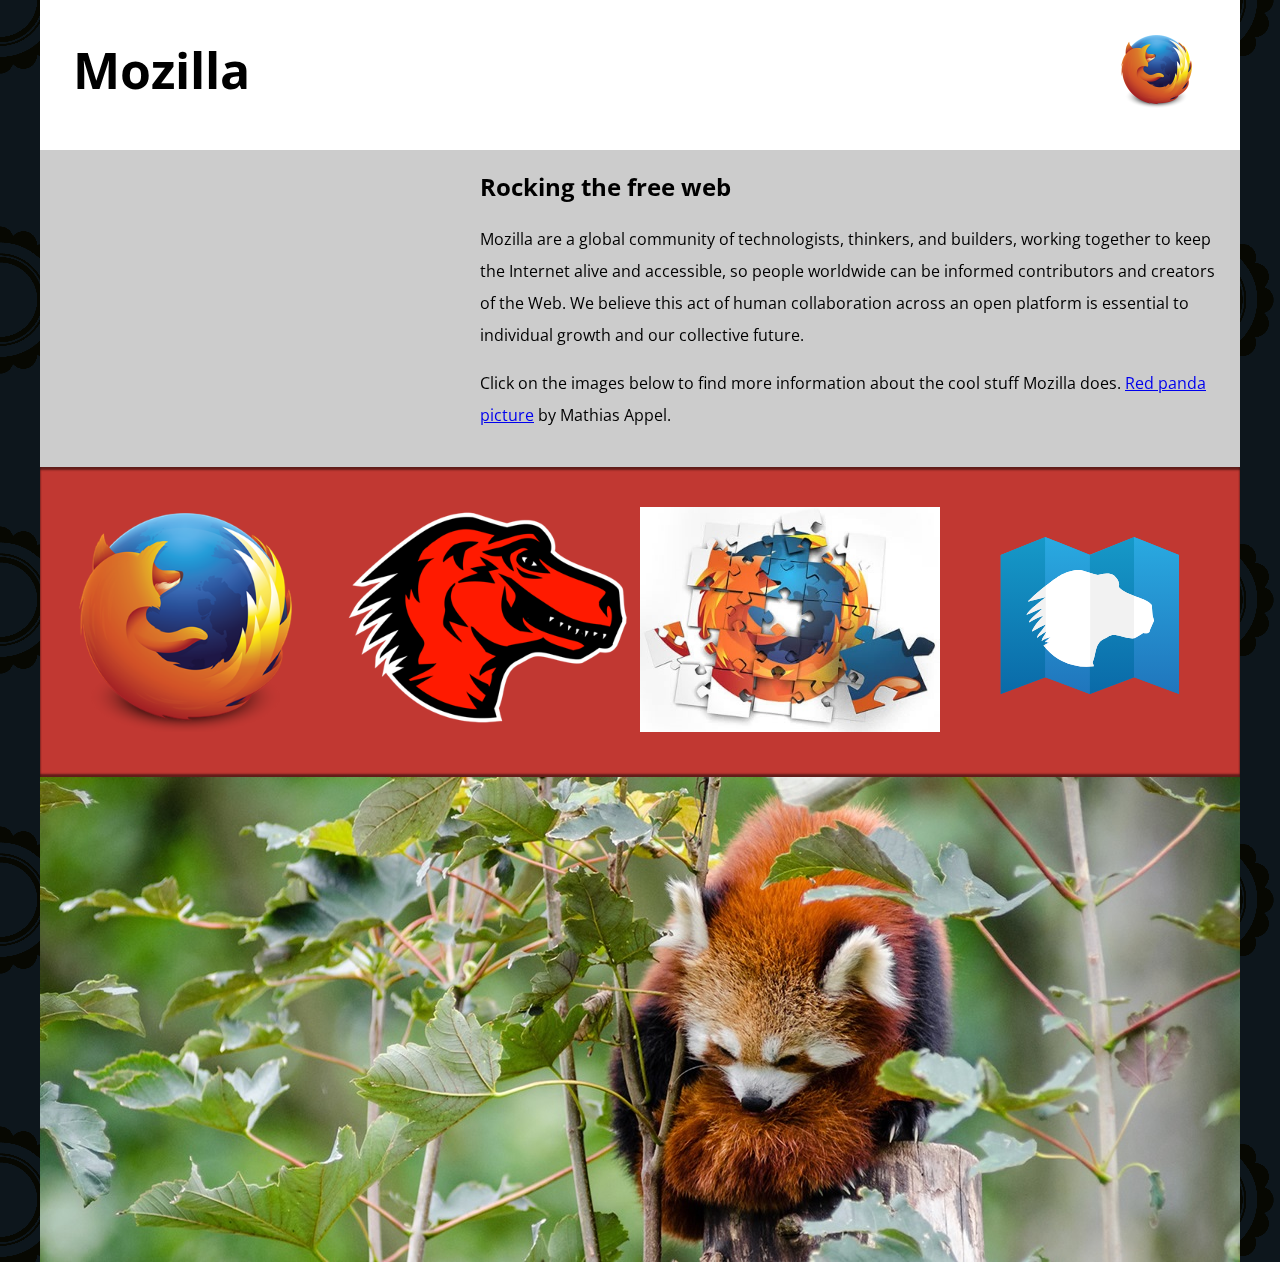
<file: Assignment 2/index.html>
<!--
	Name: James Davis
	File:Assignment2.html
	Date: 06 February 2025
	HTML Multimedia and Tables
	-->

  
<!DOCTYPE html>
<html lang="en-US">
  <head>
    <meta charset="utf-8">
    <meta name="viewport" content="width=device-width">
    <title>Mozilla splash page</title>
    <link href='https://fonts.googleapis.com/css?family=Open+Sans:400,700' rel='stylesheet' type='text/css'>
    <style>
      /* header and body setup */

      html {
        font-family: 'Open Sans', sans-serif;
        background: url(pattern.png);
      }

      body {
        width: 100%;
        max-width: 1200px;
        margin: 0 auto;
        background-color: white;
        position: relative;
      }

      /* Header styling */

      header {
        height: 150px;
      }

      header img {
        width: 100px;
        position: absolute;
        right: 32.5px;
        top: 32.5px;
      }

      h1 {
        font-size: 50px;
        line-height: 140px;
        margin: 0 0 0 32.5px;
      }

      /* main section and video styling */

      main {
        background: #ccc;
      }

      article {
        padding: 20px;
      }

      h2 {
        margin-top: 0;
      }

      p {
        line-height: 2;
      }

      iframe {
        float: left;
        margin: 0 20px 20px 0;
        max-width: 100%;
      }

      /* further info links */

      .further-info {
        clear: left;
        padding: 40px 0;
        background: #c13832;
        box-shadow: inset 0 3px 2px rgba(0,0,0,0.5),
                    inset 0 -3px 2px rgba(0,0,0,0.5);
      }

      .further-info a {
        width: 25%;
        display: block;
        float: left;
      }

      .further-info img {
        max-width: 100%;
      }

      .clearfix {
        clear: both;
      }

      /* Red panda image */

      .red-panda img {
        display: block;
        max-width: 100%;
      }
    </style>
  </head>
  <body>
    <header>
      <h1>Mozilla</h1>
      <!-- insert <img> element, link to the small
          version of the Firefox logo -->
        <img class="fit-picture" src="firefox_logo-only_RGB_400.png" alt="Firefox Logo" />
    </header>

    <main>
      <article>
        <!-- insert iframe from youtube -->
        <iframe width="400" height="225" src="https://www.youtube.com/embed/ojcNcvb1olg?si=qN13MoMf0vXXBftL" title="YouTube video player" frameborder="0" allow="accelerometer; autoplay; clipboard-write; encrypted-media; gyroscope; picture-in-picture; web-share" referrerpolicy="strict-origin-when-cross-origin" allowfullscreen></iframe>

        <h2>Rocking the free web</h2>

        <p>Mozilla are a global community of technologists, thinkers, and builders, working together to keep the Internet alive and accessible, so people worldwide can be informed contributors and creators of the Web. We believe this act of human collaboration across an open platform is essential to individual growth and our collective future.</p>

        <p>Click on the images below to find more information about the cool stuff Mozilla does. <a href="https://www.flickr.com/photos/mathiasappel/21675551065/">Red panda picture</a> by Mathias Appel.</p>
      </article>

      <div class="further-info">
        <!-- insert images with srcsets and sizes -->
        <a href="https://www.mozilla.org/en-US/firefox/new/">
          <img class="fit-picture" src="firefox_logo-only_RGB_400.png" alt="FireFox logo" />
        </a>
        <a href="https://www.mozilla.org/">
          <img class="fit-picture" src="mozilla-dinosaur-head_400.png" alt="Mozilla-Dino-Head" />
        </a>
        <a href="https://addons.mozilla.org/">
          <img class="fit-picture" src="firefox-addons_400.jpg" alt="FireFox Add-ons" />
        </a>
        <a href="https://developer.mozilla.org/en-US/">
          <img class="fit-picture" src="mdn.svg" alt="Mozilla Developer" />
        </a>
        <div class="clearfix"></div>
      </div>

      <div class="red-panda">
        <!-- insert picture element -->
        <img class="fit-picture" src="red-panda_1200.jpg" alt="Red Panda picture" />
      </div>

    </main>
  </body>
</html>
</file>
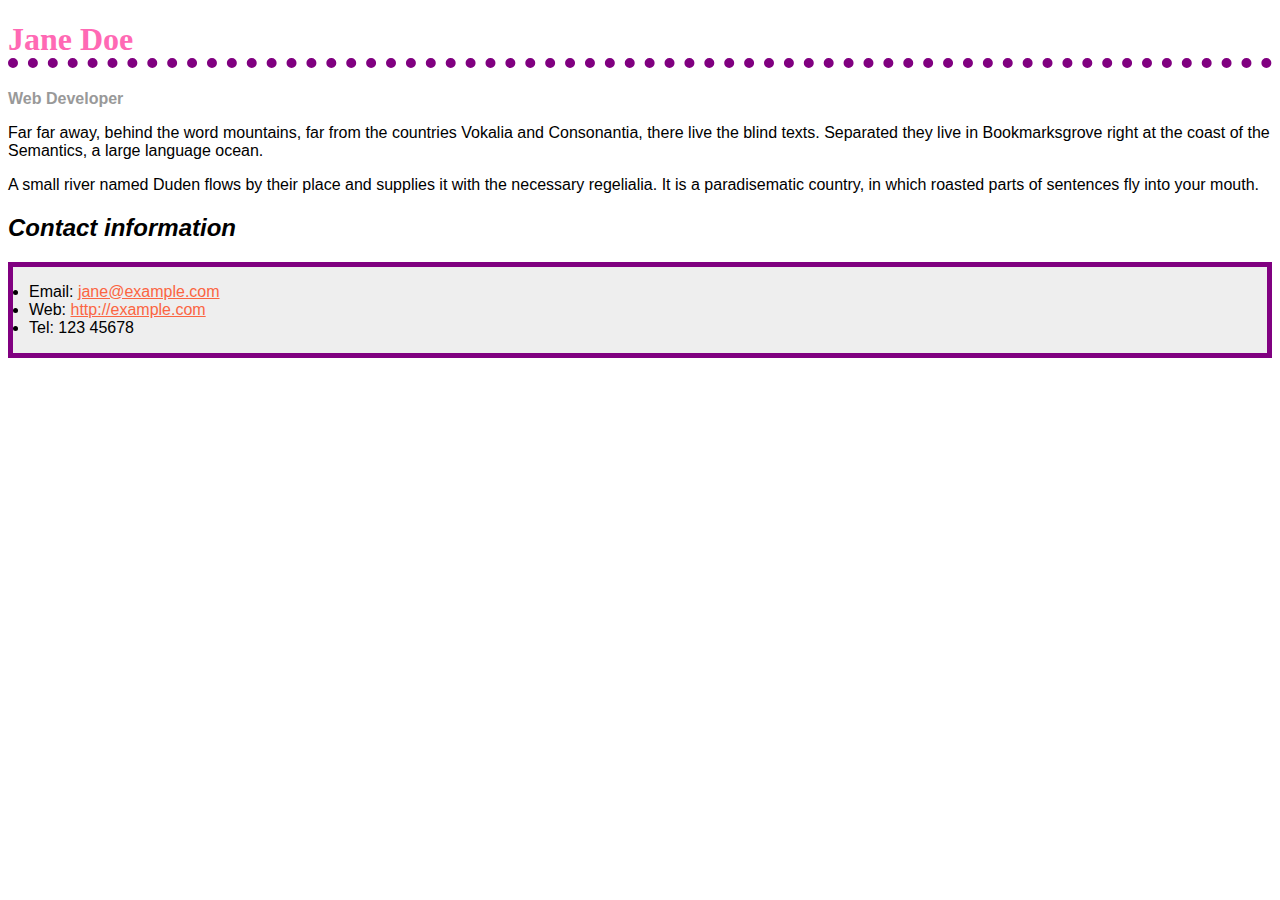
<file: Assignment3/index.html>
<!--
	Name: James Davis
	File: index.html
	Date: 17 February 2025
	This is Assignment #3 Part#1 - Styling a biography page
	-->

    <!DOCTYPE html>
    <html lang="en">
    <head>
        <meta charset="utf-8">
        <link rel="stylesheet" href="styles.css" />

     </head>
     <body>
        <h1>Jane Doe</h1>
        <div class="job-title">Web Developer</div>
        <p>
          Far far away, behind the word mountains, far from the countries Vokalia and
          Consonantia, there live the blind texts. Separated they live in Bookmarksgrove
          right at the coast of the Semantics, a large language ocean.
        </p>
        
        <p>
          A small river named Duden flows by their place and supplies it with the
          necessary regelialia. It is a paradisematic country, in which roasted parts of
          sentences fly into your mouth.
        </p>
        
        <h2>Contact information</h2>
        <ul>
          <li>Email: <a href="mailto:jane@example.com">jane@example.com</a></li>
          <li>Web: <a href="http://example.com">http://example.com</a></li>
          <li>Tel: 123 45678</li>
        </ul>
    </body>
    </html>
</file>
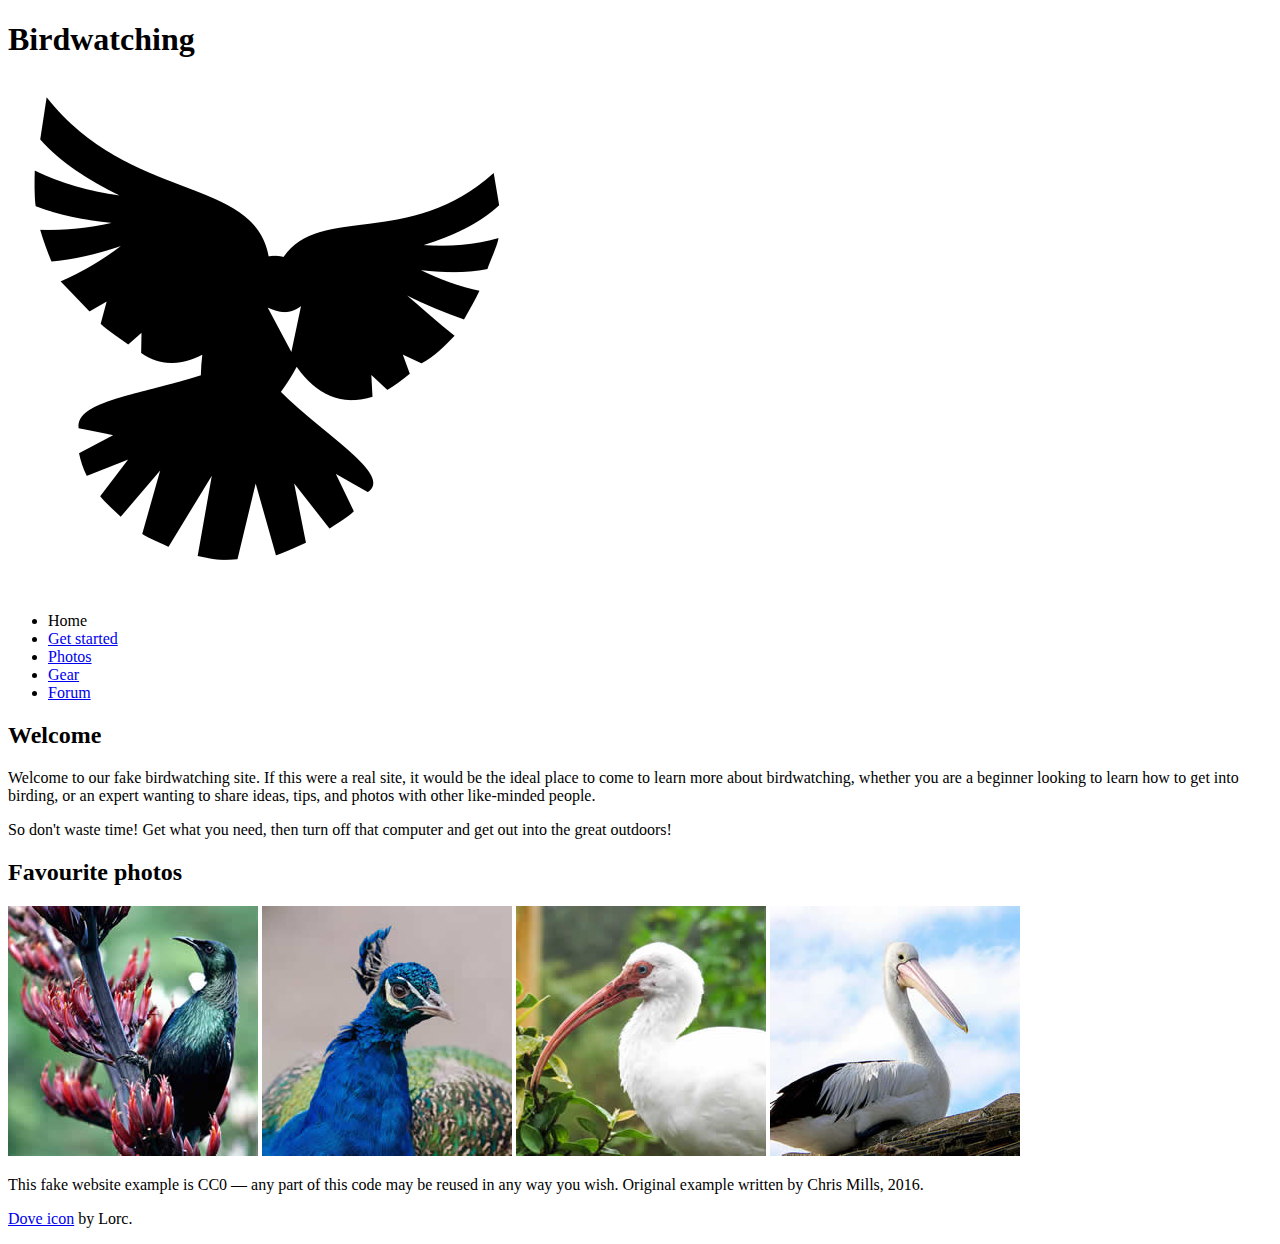
<file: assets/assets/index.html>
<!DOCTYPE html>
<html lang="en">
  <head>
    <meta charset="utf-8">
    <title>Birdwatching</title>
    <link href="https://fonts.googleapis.com/css?family=Roboto+Condensed:300%7CCinzel+Decorative:700" rel="stylesheet">

    <!--[if lt IE 9]>
      <script src="https://cdnjs.cloudflare.com/ajax/libs/html5shiv/3.7.3/html5shiv.js"></script>
    <![endif]-->
  </head>

  <body>

      <h1>Birdwatching</h1>
      <img src="dove.png" alt="a simple dove logo">


      <ul>
        <li><span>Home</span></li>
        <li><a href="#">Get started</a></li>
        <li><a href="#">Photos</a></li>
        <li><a href="#">Gear</a></li>
        <li><a href="#">Forum</a></li>
      </ul>


      <h2>Welcome</h2>

      <p>Welcome to our fake birdwatching site. If this were a real site, it would be the ideal place to come to learn more about birdwatching, whether you are a beginner looking to learn how to get into birding, or an expert wanting to share ideas, tips, and photos with other like-minded people.</p>

      <p>So don't waste time! Get what you need, then turn off that computer and get out into the great outdoors!</p>

      <h2>Favourite photos</h2>

      <a href="favorite-1.jpg"><img src="favorite-1_th.jpg" alt="Small black bird, black claws, long black slender beak, links to larger version of the image"></a>
      <a href="favorite-2.jpg"><img src="favorite-2_th.jpg" alt="Top half of a pretty bird with bright blue plumage on neck, light colored beak, blue headdress, links to larger version of the image"></a>
      <a href="favorite-3.jpg"><img src="favorite-3_th.jpg" alt="Top half of a large bird with white plumage, very long curved narrow light colored break, links to larger version of the image"></a>
      <a href="favorite-4.jpg"><img src="favorite-4_th.jpg" alt="Large bird, mostly white plumage with black plumage on back and rear, long straight white beak, links to larger version of the image"></a>


      <p>This fake website example is CC0 — any part of this code may be reused in any way you wish. Original example written by Chris Mills, 2016.</p>

      <p><a href="http://game-icons.net/lorc/originals/dove.html">Dove icon</a> by Lorc.</p>

  </body>
</html>
</file>
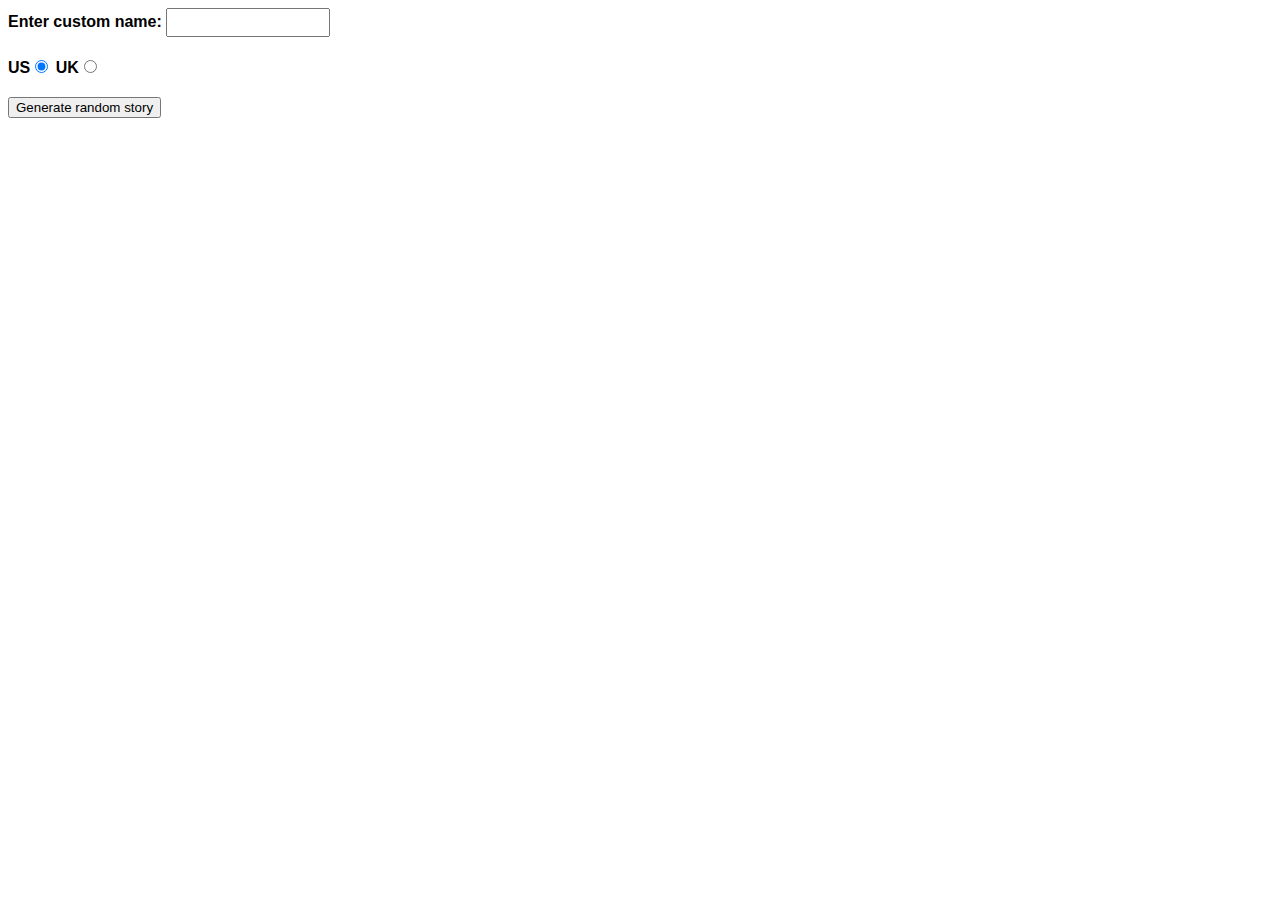
<file: Assignment 4/Part1/Index.html>
<!--
	Name: Jim Davis
	File: index.html
	Date: 09 March 2025
	Description: Silly Story Generator.
	-->
  <!DOCTYPE html>
  <html lang="en-US">
    <head>
      <meta charset="utf-8" />
      <meta name="viewport" content="width=device-width" />
  
      <title>Silly story generator</title>
  
      <style>
        body {
          font-family: helvetica, sans-serif;
          width: 350px;
        }
  
        label {
          font-weight: bold;
        }
  
        div {
          padding-bottom: 20px;
        }
  
        input[type="text"] {
          padding: 5px;
          width: 150px;
        }
  
        p {
          background: #ffc125;
          color: #5e2612;
          padding: 10px;
          visibility: hidden;
        }
      </style>
    </head>
  
    <body>
      <div>
        <label for="customname">Enter custom name:</label>
        <input id="customname" type="text" placeholder="" />
      </div>
      <div>
        <label for="us">US</label
        ><input id="us" type="radio" name="ukus" value="us" checked />
        <label for="uk">UK</label
        ><input id="uk" type="radio" name="ukus" value="uk" />
      </div>
      <div>
        <button class="randomize">Generate random story</button>
      </div>
      <!-- Thanks a lot to Willy Aguirre for his help with the code for this assessment -->
      <p class="story"></p>
      <script src="main.js"></script>
    </body>
  </html>
</file>
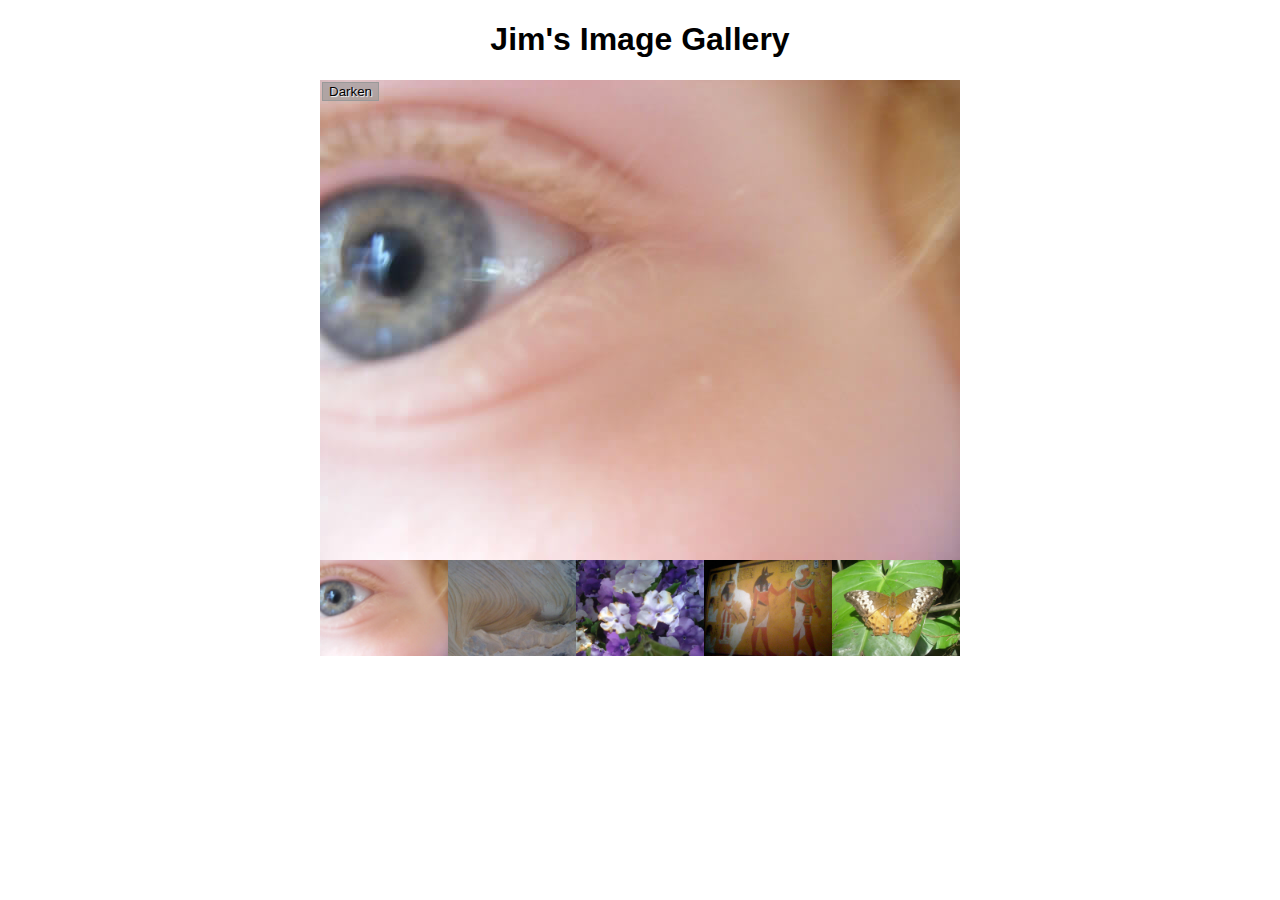
<file: Assignment 4/Part2/index.html>
<!--
	Name: Jim Davis
	File: index.html
	Date: 09 March 2025
	Description: Image Gallery.
	-->

<!DOCTYPE html>
<html lang="en-us">
  <head>
    <meta charset="utf-8">

    <title>Image gallery</title>

    <link rel="stylesheet" href="style.css">
    
  </head>

  <body>
    <h1>Jim's Image Gallery</h1>

    <div class="full-img">
      <img class="displayed-img" src="images/pic1.jpg" alt="Closeup of a human eye">
      <div class="overlay"></div>
      <button class="dark">Darken</button>
    </div>

    <div class="thumb-bar">


    </div>
    <script src="main.js"></script>
  </body>
</html>
</file>
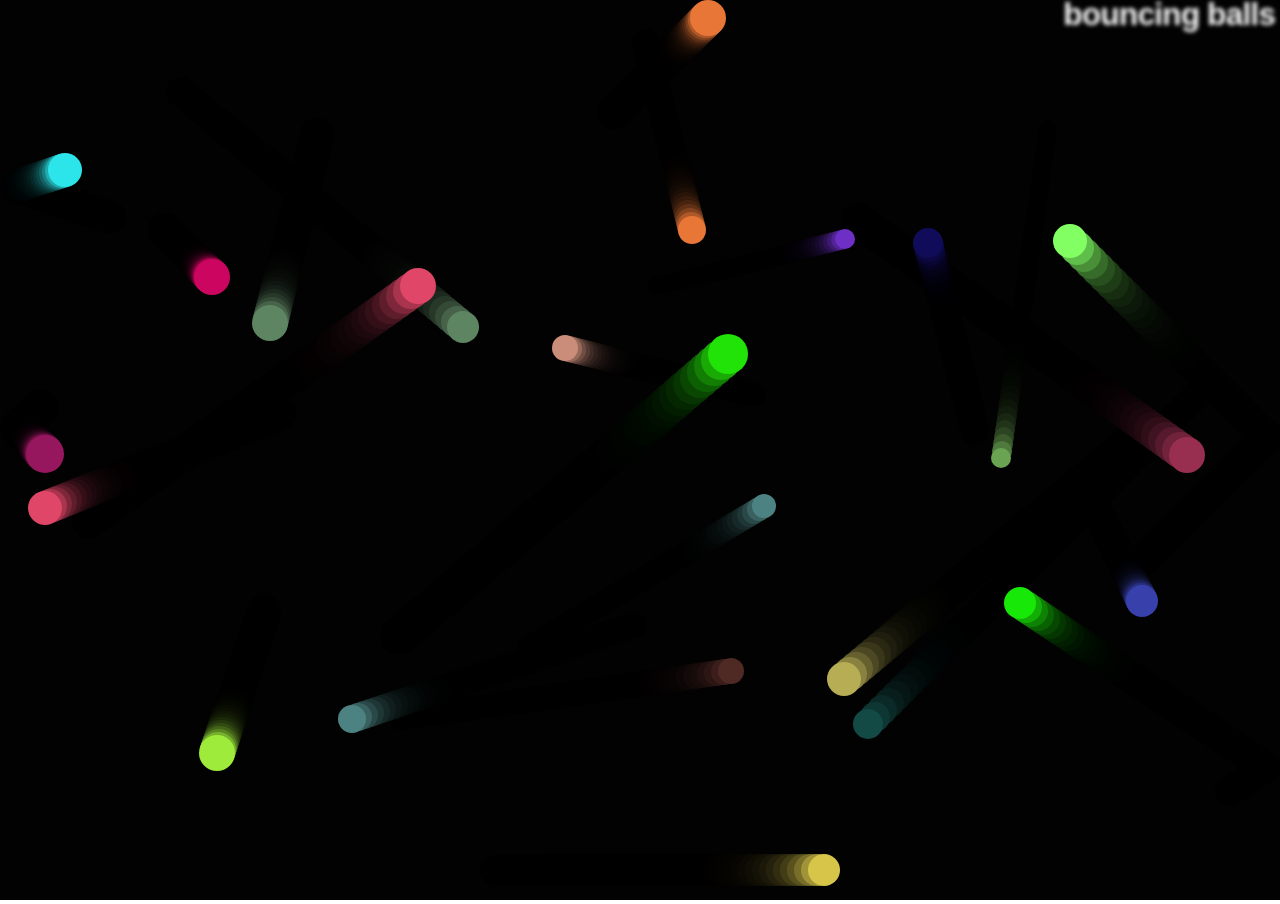
<file: Assignment 4/Part3/index.html>
<!--
	Name: Jim Davis
	File: index.html
	Date: 18 March 2025
	Description: Object Building Practice.
	-->

<!DOCTYPE html>
<html lang="en-US">
  <head>
    <meta charset="utf-8">
    <meta name="viewport" content="width=device-width">
    <title>Bouncing balls</title>
    <link rel="stylesheet" href="style.css">
  </head>

  <body>
    <h1>bouncing balls</h1>
    <canvas></canvas>

    <script src="main.js"></script>
  </body>
</html>
</file>
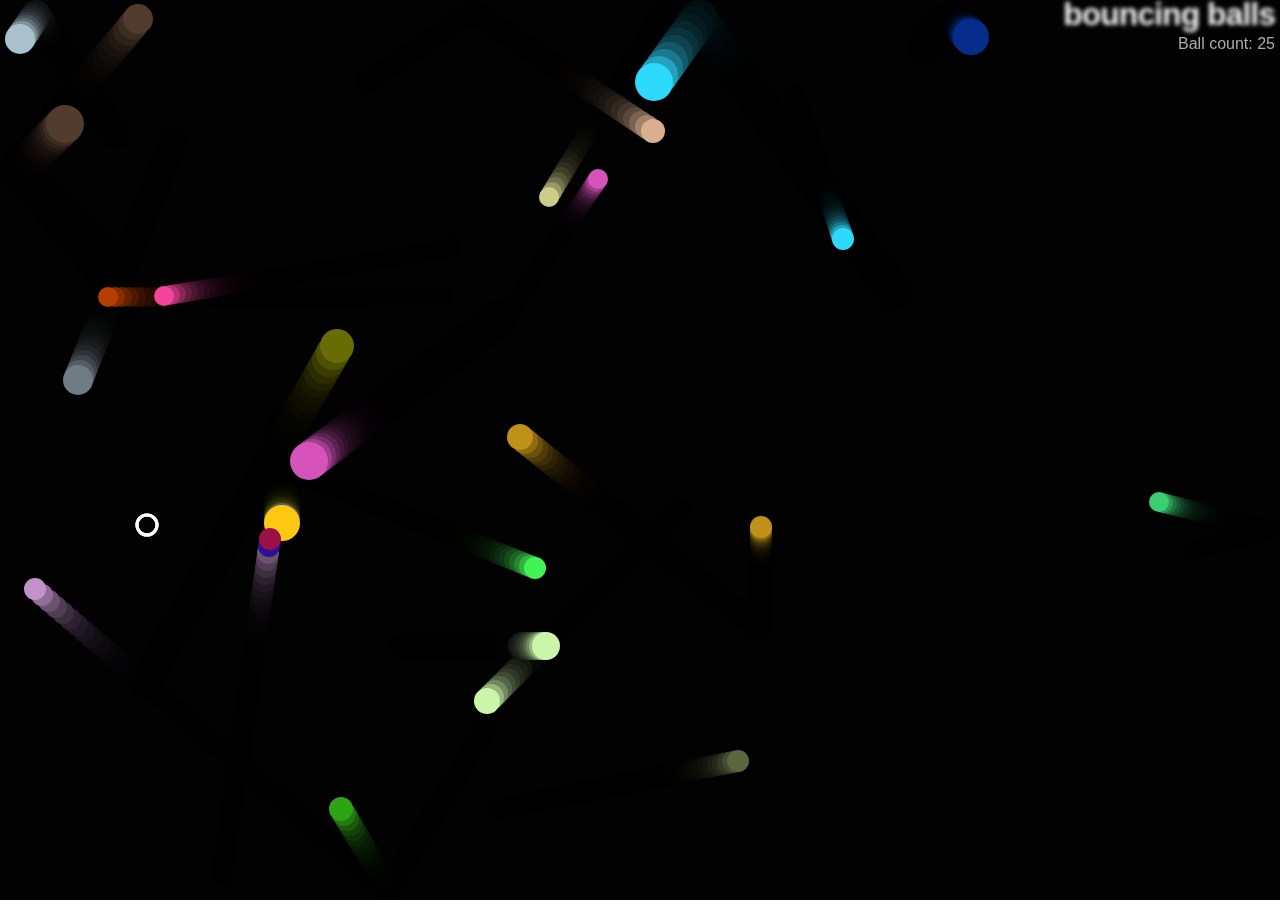
<file: Assignment 4/Part4/index.html>
<!--
	Name: Jim Davis
	File: index.html
	Date: 18 March 2025
	Description: Assignment 4 - Part 4 -Adding Bounding Balls Features.
	-->

<!DOCTYPE html>
<html lang="en-US">
    <head>
    <meta charset="utf-8">
    <meta name="viewport" content="width=device-width">
    <title>Bouncing balls</title>
    <link rel="stylesheet" href="style.css">
    </head>

    <body>
    <h1>bouncing balls</h1>
    <p>Ball count: </p>
    <canvas></canvas>

    <script src="main.js"></script>
    </body>
</html>
</file>
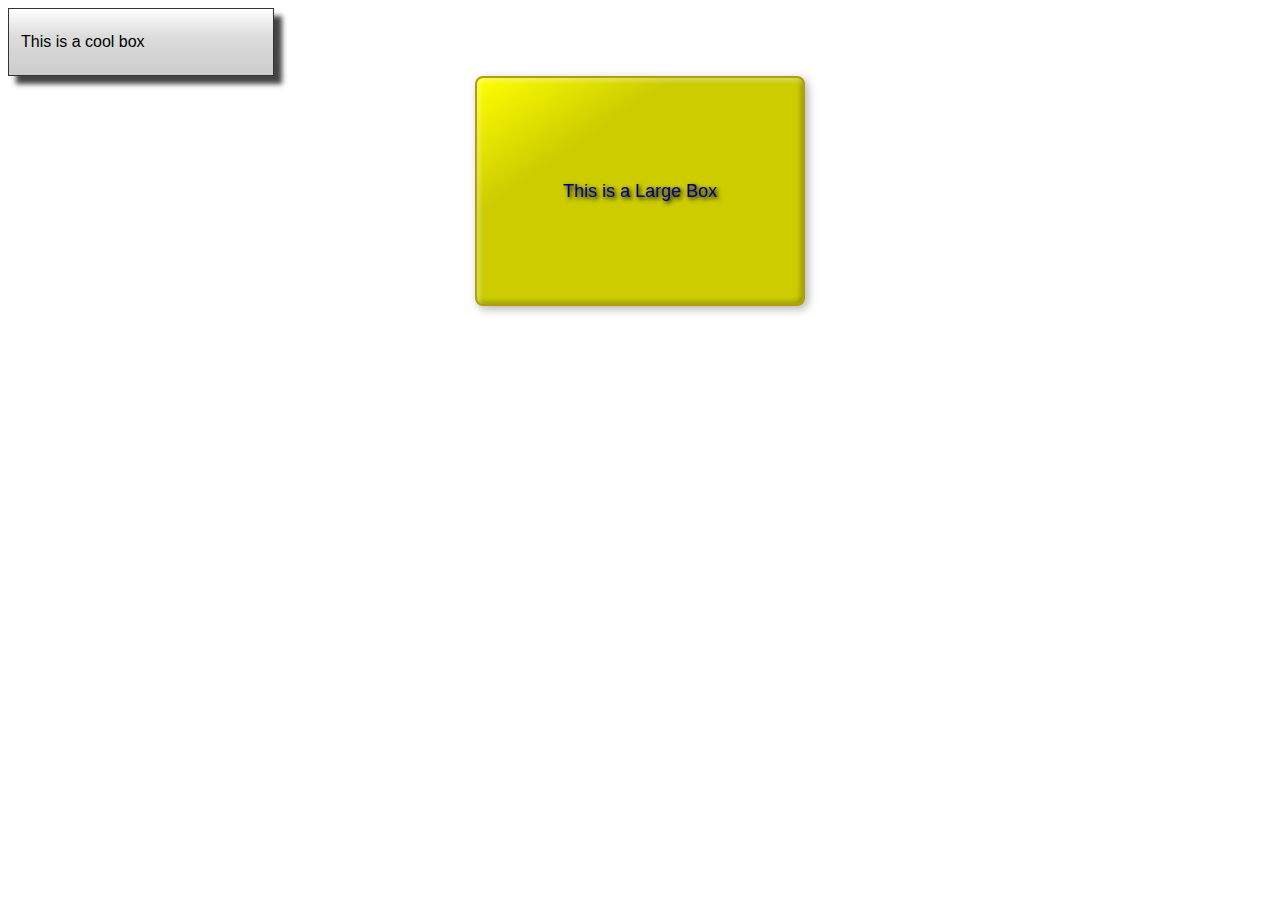
<file: Assignment3/Part2/index.html>
<!--
	Name: James Davis
	File: index.html
	Date: 17 February 2025
	This is Assignment #3 Part#2 - A cool-looking box
	-->

    <!DOCTYPE html>
    <html lang="en">
    <head>
        <meta charset="utf-8" />
        <meta name="viewport" content="width=device-width" />
        <title>Cool box</title>
        <!-- your css link goes here -->
        <link rel="stylesheet" href="styles.css" />
      </head>
      <body>
        <div class="shadowbox">
            <p>This is a cool box</p>
          </div>
        <div class="large-box"> 
          <p class="text-style">This is a Large Box</p>
        </div>
      </body>
    </html>
</file>
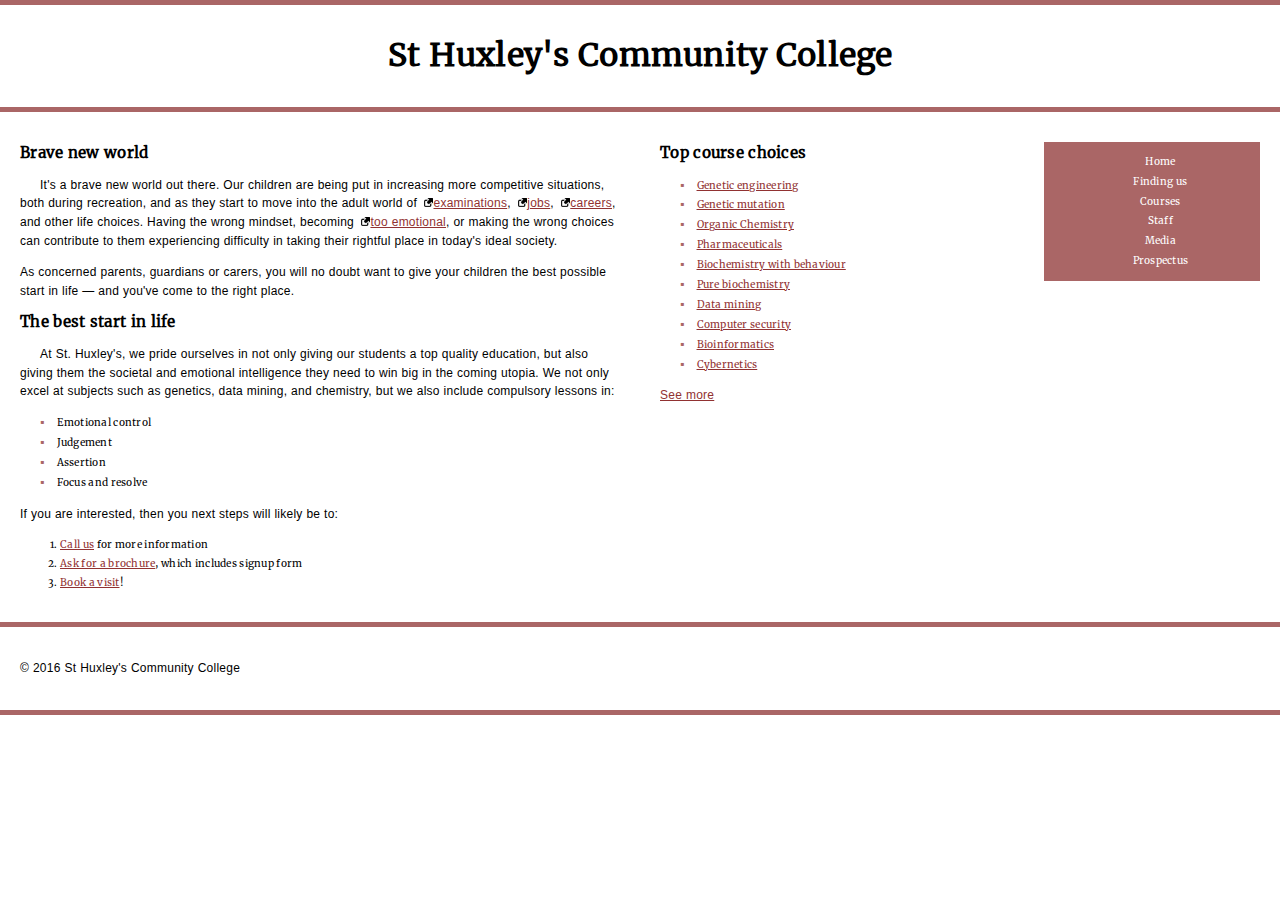
<file: Assignment3/Part3/index.html>
<!--
	Name: James Davis
	File: index.html
	Date: 21 February 2025
	This is Assignment #3 Part#3 - Typesetting a homepage
	-->

<!DOCTYPE html>
<html lang="en-US">
  <head>
    <meta charset="utf-8">
    <meta name="viewport" content="width=device-width">
    <title>St Huxley's Community College</title>
    <link rel="stylesheet" href="styles.css" />
  </head>
  <body>

  <header>
    <h1>St Huxley's Community College</h1>
  </header>

  <section>
      <h2>Brave new world</h2>

      <p>It's a brave new world out there. Our children are being put in increasing more competitive situations, both during recreation, and as they start to move into the adult world of <a href="https://en.wikipedia.org/wiki/Examination">examinations</a>, <a href="https://en.wikipedia.org/wiki/Jobs">jobs</a>, <a href="https://en.wikipedia.org/wiki/Career">careers</a>, and other life choices. Having the wrong mindset, becoming <a href="https://en.wikipedia.org/wiki/Emotion">too emotional</a>, or making the wrong choices can contribute to them experiencing difficulty in taking their rightful place in today's ideal society.</p>

      <p>As concerned parents, guardians or carers, you will no doubt want to give your children the best possible start in life — and you've come to the right place.</p>

      <h2>The best start in life</h2>

      <p>At St. Huxley's, we pride ourselves in not only giving our students a top quality education, but also giving them the societal and emotional intelligence they need to win big in the coming utopia. We not only excel at subjects such as genetics, data mining, and chemistry, but we also include compulsory lessons in:</p>

      <ul>
        <li>Emotional control</li>
        <li>Judgement</li>
        <li>Assertion</li>
        <li>Focus and resolve</li>
      </ul>

      <p>If you are interested, then you next steps will likely be to:</p>
      
      <ol>
        <li><a href="#">Call us</a> for more information</li>
        <li><a href="#">Ask for a brochure</a>, which includes signup form</li>
        <li><a href="#">Book a visit</a>!</li>
      </ol>
  </section>

  <aside>

    <h2>Top course choices</h2>

    <ul>
      <li><a href="#">Genetic engineering</a></li>
      <li><a href="#">Genetic mutation</a></li>
      <li><a href="#">Organic Chemistry</a></li>
      <li><a href="#">Pharmaceuticals</a></li>
      <li><a href="#">Biochemistry with behaviour</a></li>
      <li><a href="#">Pure biochemistry</a></li>
      <li><a href="#">Data mining</a></li>
      <li><a href="#">Computer security</a></li>
      <li><a href="#">Bioinformatics</a></li>
      <li><a href="#">Cybernetics</a></li>
    </ul>

    <p><a href="#">See more</a></p>

  </aside>

  <nav>

    <ul>
      <li><a href="#">Home</a></li>
      <li><a href="#">Finding us</a></li>
      <li><a href="#">Courses</a></li>
      <li><a href="#">Staff</a></li>
      <li><a href="#">Media</a></li>
      <li><a href="#">Prospectus</a></li>
    </ul>

  </nav>

  <footer>

    <p>&copy; 2016 St Huxley's Community College</p>

  </footer>

  </body>
</html>
</file>
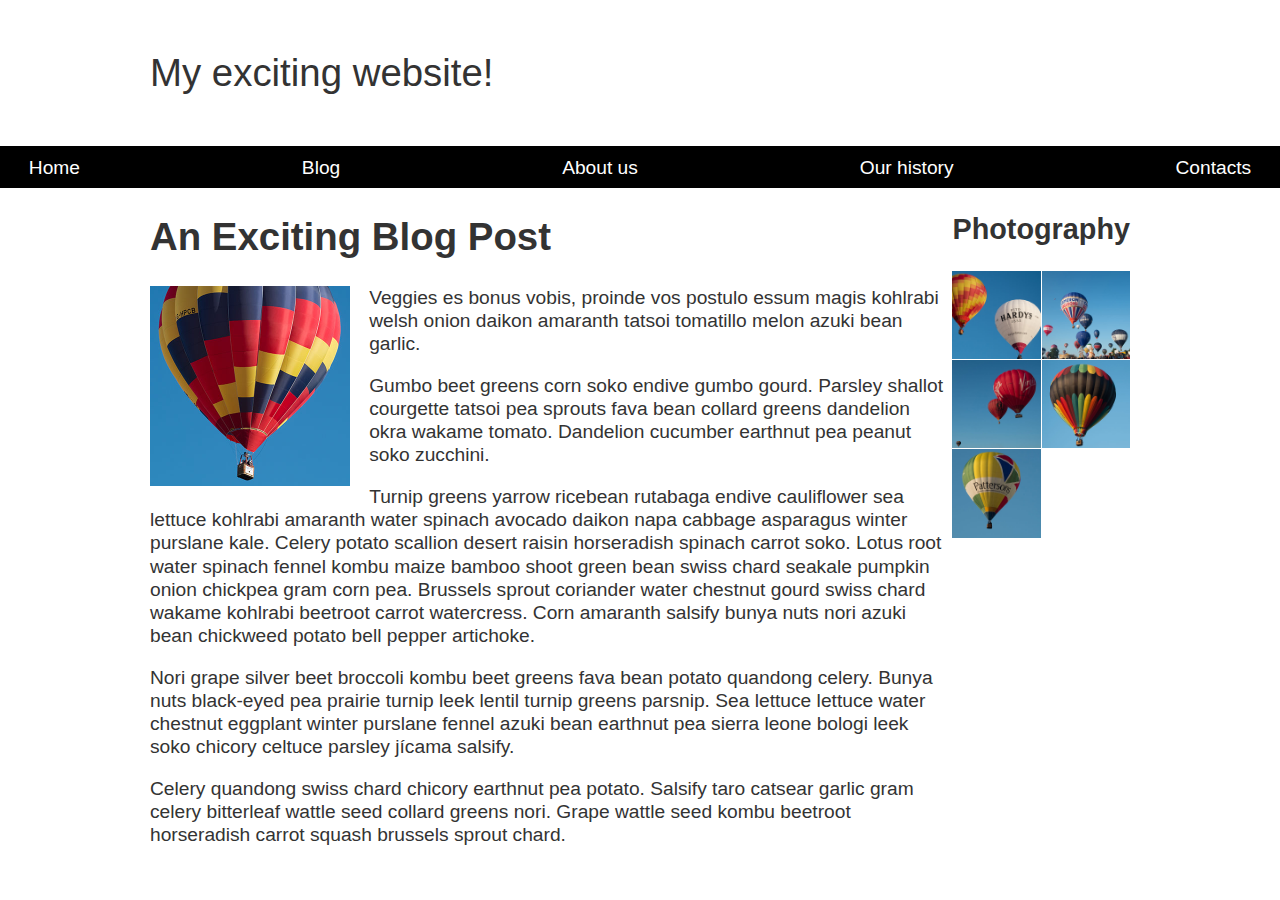
<file: Assignment3/Part4/index.html>
<!DOCTYPE html>
<html lang="en-US">
  <head>
    <meta charset="utf-8">
    <meta name="viewport" content="width=device-width, initial-scale=1">
    <title>Layout Task</title>
    <link href="styles.css" rel="stylesheet" type="text/css">
  </head>

<body>

  <div class="logo">
    My exciting website!
  </div>

  <nav>
    <ul>
      <li>
        <a href="">Home</a>
      </li>
      <li>
        <a href="">Blog</a>
      </li>
      <li>
        <a href="">About us</a>
      </li>
      <li>
        <a href="">Our history</a>
      </li>
      <li>
        <a href="">Contacts</a>
      </li>
    </ul>
  </nav>

  <main class="grid">
    <article>
      <h1>
        An Exciting Blog Post
      </h1>
      <img src="images/balloon-sq6.jpg" alt="placeholder" class="feature">
      <p>Veggies es bonus vobis, proinde vos postulo essum magis kohlrabi welsh onion daikon amaranth tatsoi tomatillo melon
        azuki bean garlic.</p>

      <p>Gumbo beet greens corn soko endive gumbo gourd. Parsley shallot courgette tatsoi pea sprouts fava bean collard greens
        dandelion okra wakame tomato. Dandelion cucumber earthnut pea peanut soko zucchini.</p>

      <p>Turnip greens yarrow ricebean rutabaga endive cauliflower sea lettuce kohlrabi amaranth water spinach avocado daikon
        napa cabbage asparagus winter purslane kale. Celery potato scallion desert raisin horseradish spinach carrot soko.
        Lotus root water spinach fennel kombu maize bamboo shoot green bean swiss chard seakale pumpkin onion chickpea gram
        corn pea. Brussels sprout coriander water chestnut gourd swiss chard wakame kohlrabi beetroot carrot watercress.
        Corn amaranth salsify bunya nuts nori azuki bean chickweed potato bell pepper artichoke.</p>

      <p>Nori grape silver beet broccoli kombu beet greens fava bean potato quandong celery. Bunya nuts black-eyed pea prairie
        turnip leek lentil turnip greens parsnip. Sea lettuce lettuce water chestnut eggplant winter purslane fennel azuki
        bean earthnut pea sierra leone bologi leek soko chicory celtuce parsley jícama salsify.</p>

      <p>Celery quandong swiss chard chicory earthnut pea potato. Salsify taro catsear garlic gram celery bitterleaf wattle
        seed collard greens nori. Grape wattle seed kombu beetroot horseradish carrot squash brussels sprout chard.</p>

    </article>

    <aside>
      <h2>
        Photography
      </h2>
      <ul class="photos">
        <li>
          <img src="images/balloon-sq1.jpg" alt="placeholder">
        </li>
        <li>
          <img src="images/balloon-sq2.jpg" alt="placeholder">
        </li>
        <li>
          <img src="images/balloon-sq3.jpg" alt="placeholder">
        </li>
        <li>
          <img src="images/balloon-sq4.jpg" alt="placeholder">
        </li>
        <li>
          <img src="images/balloon-sq5.jpg" alt="placeholder">
        </li>
      </ul>

    </aside>
  </main>

</body>

</html>
</file>
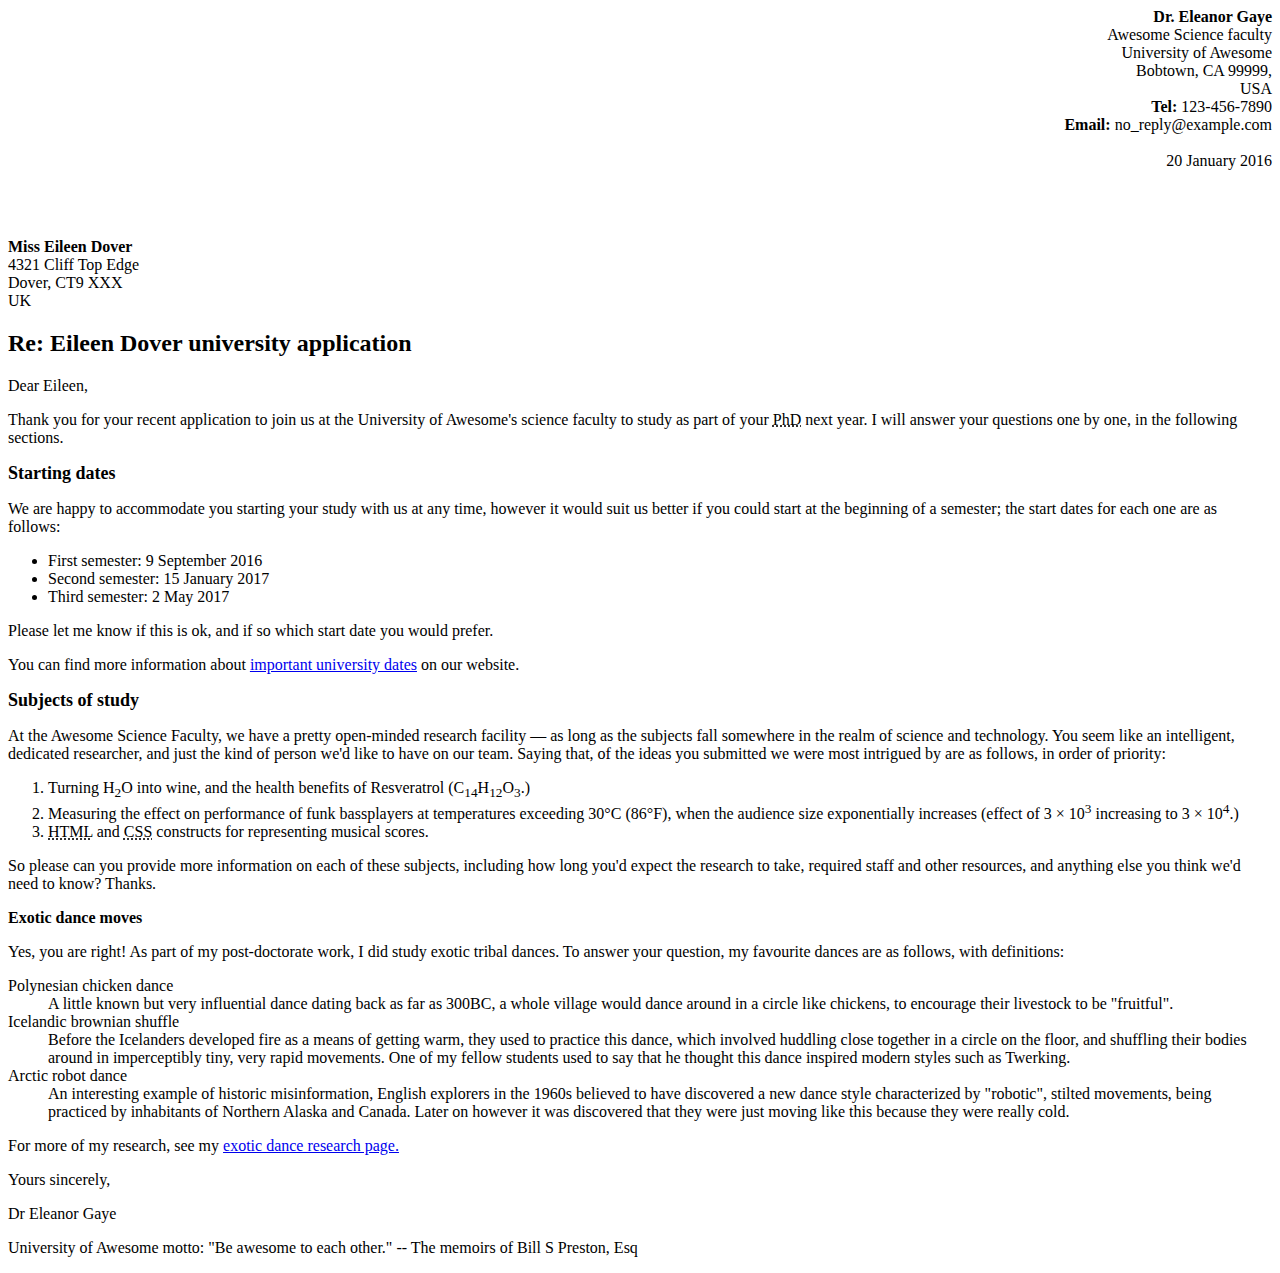
<file: Letter.html>
<!-- Name: James Davis
     File: Mark Up A Letter
	 Date: 14 Jan 2024
	 Desc: this is a letter converted to a html page with formating.
	 -->
     <! DOCTYPE html>
          <html lang = "en">
               <header>
                    <p align = "right"><b>
                    Dr. Eleanor Gaye</b><br>
                    Awesome Science faculty<br>
                    University of Awesome<br>
                    Bobtown, CA 99999,<br>
                    USA<br>
                    <b>Tel:</b> 123-456-7890<br>
                    <b>Email:</b> no_reply@example.com<br><br>
                     20 January 2016</p>
                     <br><br>
     <body>
     <p align = "left"><b>Miss Eileen Dover</b><br>
     4321 Cliff Top Edge<br>
     Dover, CT9 XXX<br>
     UK</p>
     
     <h2>Re: Eileen Dover university application</h2>
     
     <p>Dear Eileen,</p>
     
     <p>Thank you for your recent application to join us at the University of Awesome's science faculty to study as part of your <abbr title= "Doctor of Philosophy">PhD</abbr> next year. I will answer your questions one by one, in the following sections.</p>
     
     <h1 style="font-size:large"><b>Starting dates</b></h1>
     
     <p>We are happy to accommodate you starting your study with us at any time, however it would suit us better if you could start at the beginning of a semester; the start dates for each one are as follows:</p>
     <ul>
     <li>First semester: 9 September 2016</li>
     <li>Second semester: 15 January 2017</li>
     <li>Third semester: 2 May 2017</li></ul>
     
     <p>Please let me know if this is ok, and if so which start date you would prefer.</p>
     
     <p>You can find more information about <a href ="https://calendar.ualberta.ca/content.php?catoid=44&navoid=13726">important university dates</a> on our website.</p>
     
     <h1 style="font-size:large"><b>Subjects of study</b></h1>
     <p>At the Awesome Science Faculty, we have a pretty open-minded research facility — as long as the subjects fall somewhere in the realm of science and technology. You seem like an intelligent, dedicated researcher, and just the kind of person we'd like to have on our team. Saying that, of the ideas you submitted we were most intrigued by are as follows, in order of priority:</p>
     <ol>
      <li>Turning H<sub>2</sub>O into wine, and the health benefits of Resveratrol (C<sub>14</sub>H<sub>12</sub>O<sub>3</sub>.)</li>
      <li>Measuring the effect on performance of funk bassplayers at temperatures exceeding 30°C (86°F), when the audience size exponentially increases (effect of 3 × 10<sup>3</sup> increasing to 3 × 10<sup>4</sup>.)</li>
      <li><abbr title="HyperText Markup Language">HTML</abbr> and <abbr title="Cascading Style Sheet">CSS</abbr> constructs for representing musical scores.</li></ol>
     
     <p>So please can you provide more information on each of these subjects, including how long you'd expect the research to take, required staff and other resources, and anything else you think we'd need to know? Thanks.</p>
     <p><b>Exotic dance moves</b>
     <p>Yes, you are right! As part of my post-doctorate work, I did study exotic tribal dances. To answer your question, my favourite dances are as follows, with definitions:</p>
     <dt>Polynesian chicken dance</dt>
     <dd>A little known but very influential dance dating back as far as 300BC, a whole village would dance around in a circle like chickens, to encourage their livestock to be "fruitful".</dd>
     <dt>Icelandic brownian shuffle</dt>
     <dd>Before the Icelanders developed fire as a means of getting warm, they used to practice this dance, which involved huddling close together in a circle on the floor, and shuffling their bodies around in imperceptibly tiny, very rapid movements. One of my fellow students used to say that he thought this dance inspired modern styles such as Twerking.</dd>
     <dt>Arctic robot dance</dt>
     <dd>An interesting example of historic misinformation, English explorers in the 1960s believed to have discovered a new dance style characterized by "robotic", stilted movements, being practiced by inhabitants of Northern Alaska and Canada. Later on however it was discovered that they were just moving like this because they were really cold.</dd>

     <p>For more of my research, see my <a href="https://link.springer.com/article/10.1007/s12119-010-9084-8">exotic dance research page.</a></p>
     
     <p>Yours sincerely,</p>
     <p>Dr Eleanor Gaye</p>
</body>
     <p>University of Awesome motto: "Be awesome to each other." -- The memoirs of Bill S Preston, Esq</p>
</file>
<file: Assignment3/styles.css>
body {
    font-family: Arial, Helvetica, sans-serif;
  }
  
  h1 {
    color: hotpink;
    font-size: 2em;
    font-family: Georgia, "Times New Roman", Times, serif;
    border-bottom: 10px dotted purple;
  }
  
  h2 {
    font-size: 1.5em;
    font-style: italic;
  }
  
  .job-title {
    color: #999999;
    font-weight: bold;
  }
  
  a:link,
  a:visited {
    color: #fb6542;
  }
  
  a:hover {
    color: green;
  }

  ul {
    background-color: #eeeeee;
    border: solid 5px purple;
    padding: 1em;
  }
</file>
<file: Assignment 4/Part2/style.css>
h1 {
  font-family: helvetica, arial, sans-serif;
  text-align: center;
}

body {
  width: 640px;
  margin: 0 auto;
}

.full-img {
  position: relative;
  display: block;
  width: 640px;
  height: 480px;
}

.overlay {
  position: absolute;
  top: 0;
  left: 0;
  width: 640px;
  height: 480px;
  background-color: rgba(0,0,0,0);
}

button {
  border: 0;
  background: rgba(150,150,150,0.6);
  text-shadow: 1px 1px 1px white;
  border: 1px solid #999;
  position: absolute;
  cursor: pointer;
  top: 2px;
  left: 2px;
}

.thumb-bar img {
  display: block;
  width: 20%;
  float: left;
  cursor: pointer;
}
</file>
<file: Assignment 4/Part3/style.css>
/*
	Name: Jim Davis
	File: style.css
	Date: 18 March 2025
	Description: Object Building Practice.
    */

html, body {
    margin: 0;
  }
  
  html {
    font-family: 'Helvetica Neue', Helvetica, Arial, sans-serif;
    height: 100%;
  }
  
  body {
    overflow: hidden;
    height: inherit;
  }
  
  h1 {
    font-size: 2rem;
    letter-spacing: -1px;
    position: absolute;
    margin: 0;
    top: -4px;
    right: 5px;
  
    color: transparent;
    text-shadow: 0 0 4px white;
  }
</file>
<file: Assignment 4/Part4/style.css>
/*
	Name: Jim Davis
	File: style.css
	Date: 18 March 2025
	Description: Assignment 4 - Part 4 - Adding Bounding Balls Features.
	*/

html, body {
  margin: 0;
}

html {
  font-family: 'Helvetica Neue', Helvetica, Arial, sans-serif;
  height: 100%;
}

body {
  overflow: hidden;
  height: inherit;
}

h1 {
  font-size: 2rem;
  letter-spacing: -1px;
  position: absolute;
  margin: 0;
  top: -4px;
  right: 5px;

  color: transparent;
  text-shadow: 0 0 4px white;
}

p {
  position: absolute;
  margin: 0;
  top: 35px;
  right: 5px;
  color: #aaa;
}
</file>
<file: Assignment3/Part2/styles.css>
/*  Filename: Styles.css
    Author: Jim Davis
    Date: 2025-02-21
    Description: Part 2: Challenge: A cool looking box */


html {
    font-family: sans-serif;
  }
  
  /* Your CSS below here */
  .shadowbox {
    width: 15em;
    border: 1px solid #333;
    box-shadow: 8px 8px 5px #444;
    padding: 8px 12px;
    background-image: linear-gradient(180deg, #fff, #ddd 40%, #ccc);
  }

  .large-box {
    width: 200px;
    height: 100px; 
    border: 2px solid #b3a000;
    border-radius: 8px;
    text-align:center;
    margin-left: auto;
    margin-right: auto;
    font-size: 1.125rem;
    padding: 5%;
    display: flex;
    align-items: center;
    justify-content: center;
    background-color: yellow;
    background-image: linear-gradient(to bottom right, rgba(0, 0, 0, 0) 0%, rgba(0, 0, 0, 0.2) 30%, rgba(0, 0, 0, 0.2) 100%);
    box-shadow: 3px 3px 10px rgba(0, 0, 0, 0.3), inset 2px 2px 5px rgba(255, 255, 255, 0.5), inset -2px -2px 5px rgba(0, 0, 0, 0.3);
    }
    
    .text-style {
      color: darkblue;
      text-shadow: 2px 2px 4px black;
    }
</file>
<file: Assignment3/Part3/styles.css>
/*  Filename: Styles.css
    Author: Jim Davis
    Date: 2025-02-21
    Description:Part 3: Challenge: Typeseeting a community school homepage */

/* General setup */

* {
    box-sizing: border-box;
  }
  
  body {
    margin: 0 auto;
    min-width: 1000px;
    max-width: 1400px;
  }
  
  /* Layout */
  
  section {
    float: left;
    width: 50%;
  }
  
  aside {
    float: left;
    width: 30%;
  }
  
  nav {
    float: left;
    width: 20%;
  }
  
  footer {
    clear: both;
  }
  
  header, section, aside, nav, footer {
    padding: 20px;
  }
  
  /* header and footer */
  
  header, footer {
    border-top: 5px solid #a66;
    border-bottom: 5px solid #a66;
  }
  
  /* WRITE YOUR CODE BELOW HERE */

  @font-face {
    font-family: 'Merriweather';
    src: url('fonts/Merriweather/Merriweather-Regular.ttf') format('woff2'),
         url('fonts/Merriweather-Regular.woff') format('woff');
    font-weight: normal;
    font-style: normal;
}

@font-face {
    font-family: 'Roboto Slab';
    src: url('fonts/Roboto-Regular.woff2') format('woff2'),
         url('fonts/Roboto-Regular.woff') format('woff');
    font-weight: normal;
    font-style: normal;
}

/* Applying fonts*/

body {
    font-family: 'Merriweather', serif;
    font-size: 10px;
    line-height: .5cm;
    letter-spacing: .25px;
    word-spacing: .25px;
}

/* General text styling */
h1 {
  font-size: 32px;
  text-align: center;
}

    h2 + p, 
    h3 + p, 
    h4 + p, 
    h5 + p, 
    h6 + p  {
    text-indent: 20px;
      }
    p {
    font-family: 'Roboto', sans-serif;
    font-size: 12px;
    letter-spacing: .25px;
    }

/* Links Section */
  a {
      color: rgb(171, 98, 98); 
      text-decoration: underline; 
  }

  a:link {
      color: rgb(145, 50, 50);
  }
  
  a:visited {
      color: rgb(145, 50, 50); 
  }
  
  a:hover {
    color: rgb(141, 97, 97); 
    text-decoration: none; 
} 

  a:focus {
    outline: none;
    color: rgb(141, 97, 97); 
      text-decoration: none; 
  }

  a:active {
    color: white;
    background-color: #a66;
}

a[href^="http"]::before {
  content: "";
  display: inline-block;
  width: 0.8em;
  height: 0.8em;
  margin-left: 0.25em;

  background-size: 100%;
  background-image: url("external-link-52.png");
}

/* List Section */

/* Bullets */
/* to hide old bullets and padding from the HTML code*/
ul {
  list-style-type: none;
  padding-left: 2em; 
}
/* Put in the new Bullets*/
ul li::before {
  content: "\25AA"; 
  color: #a66; 
  font-size: 1.2em;
  margin-right: 1em;
}

/* Navigation Menu */

nav ul {
  list-style-type: none;
  background-color: #a66;
  color: white;
  padding: 10px;
  text-align: center;
  display: block;
}

.navbar a{
  color: white;
  padding: 0px;
  display: block;
  text-align: center;
}

nav ul li a:link {
  background-color: #a66;
  color: white;
  text-decoration-line: none;

}

nav ul li a:hover {
  background-color: #a66; 
  border-radius: 5px;
  color: white;
}
</file>
<file: Assignment3/Part4/styles.css>
body {
    background-color: #fff;
    color: #333;
    margin: 0;
    font: 1.2em / 1.2 Arial, Helvetica, sans-serif;
  }

  img {
      max-width: 100%;
      display: block;
  }
  
  .logo {
    font-size: 200%;
    padding: 50px 20px;
    margin: 0 auto;
    max-width: 980px;
  }
  
  .grid {
    margin: 0 auto;
    padding: 0 20px;
    max-width: 980px;
    display: flex;
  }

  nav {
        background-color: #000;
        padding: .5em;
        position: sticky;
        top: 0;
    }
  
  nav ul {
        margin: 0;
        padding: 0;
        list-style: none;
        display: flex;
        justify-content: space-between; 
    }
  
  nav a {
    color: #fff;
    text-decoration: none;
    padding: .5em 1em;
  }
  
  .photos {
    list-style: none;
    margin: 0;
    padding: 0;
    display: grid;
    grid-template-columns: 1fr 1fr;
    gap: 1px;
  }

  .feature {
      width: 200px;
      float: left;
      margin-right: 1em;
  }

.photos {
    list-style: none;
    margin: 0;
    padding: 0;
    display: grid;
    grid-template-columns: repeat(2, 1fr);  
    gap: 1px;
}
</file>
